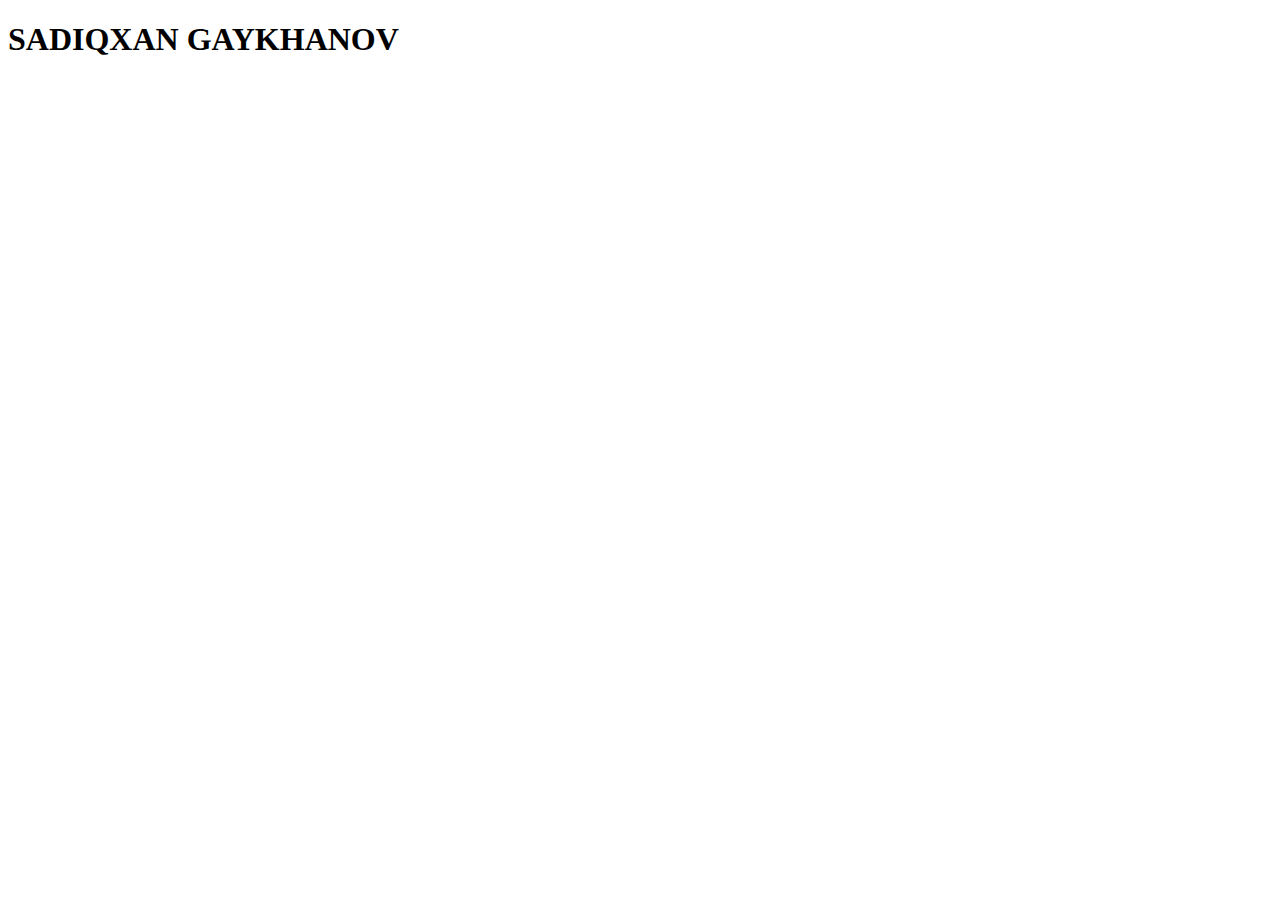
<file: JS HomeWork 42-3/index.html>
<!DOCTYPE html>
<html lang="en">
<head>
    <meta charset="UTF-8">
    <meta http-equiv="X-UA-Compatible" content="IE=edge">
    <meta name="viewport" content="width=device-width, initial-scale=1.0">
    <title>Document</title>
    <link rel="stylesheet" href="css/style.css">
</head>
<body >
   
  <h1 onclick="Info()" id="text"> </h1>  
</body>
<script src="JS/main.js"></script>
</html>
</file>
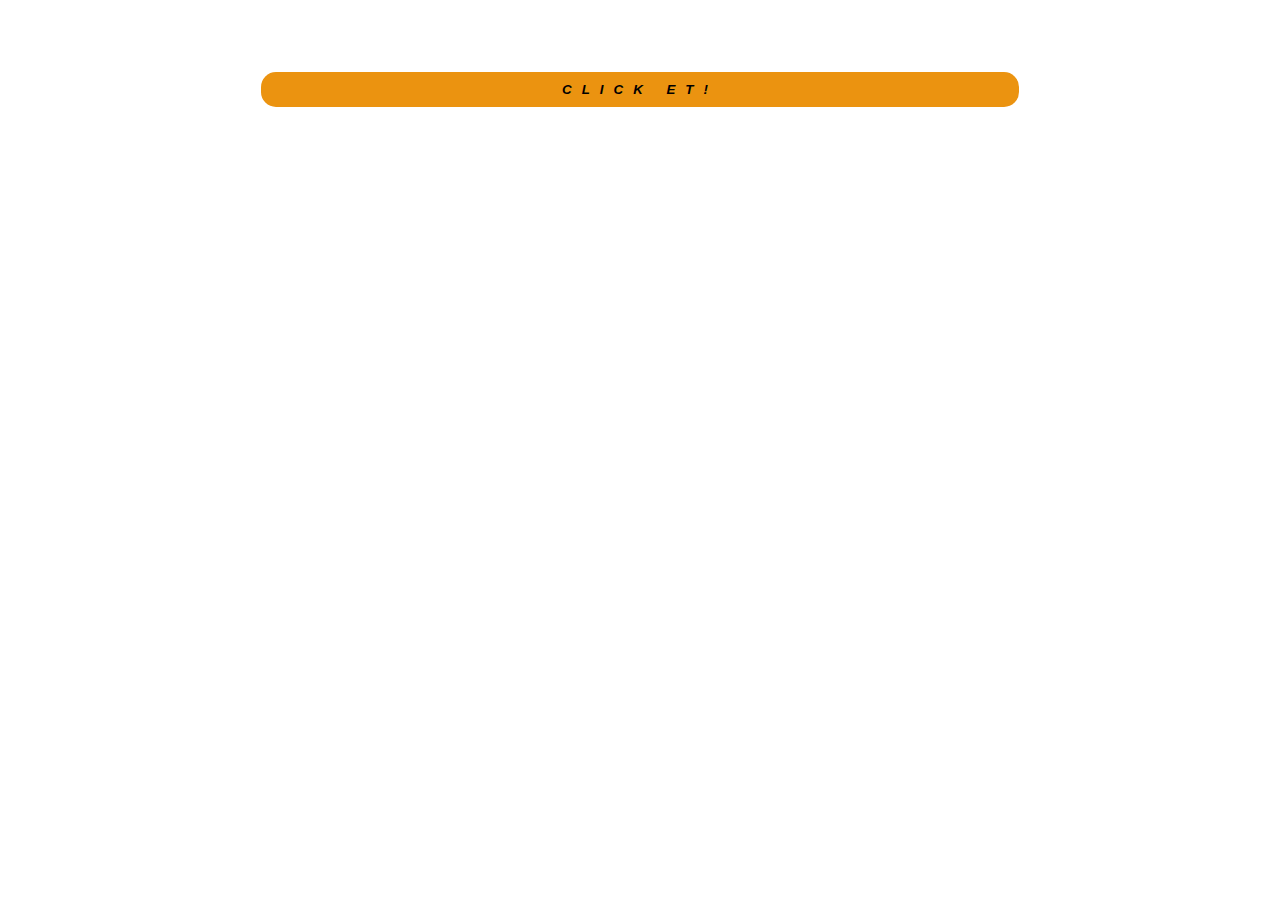
<file: JS HomeWork 42/index.html>
<!DOCTYPE html>
<html lang="en">
<head>
    <meta charset="UTF-8">
    <meta http-equiv="X-UA-Compatible" content="IE=edge">
    <meta name="viewport" content="width=device-width, initial-scale=1.0">
    <title>Document</title>
    <link rel="stylesheet" href="css/style.css">
</head>
<body id="body">
    <div id="sec1">
        <button id="btn" onclick="Change()">  <b>CLICK ET!</b></button>
    </div>
        
    
</body>
<script src="js/main.js"></script>
</html>
</file>
<file: JS HomeWork 42-3/css/style.css>
h1{
    transition: 1s;
}
</file>
<file: JS HomeWork 42/css/style.css>
#btn{
    padding: 10px 20px ;
    background-color: rgb(235, 147, 16);
    border-radius: 15px;
    border: none;
    width: 60%;
    font-style: italic;
    text-align: center;
     letter-spacing: 10px;
   display: inline-block;
    
}
#sec1{
    padding-top: 4rem;
    text-align: center;
}
</file>
